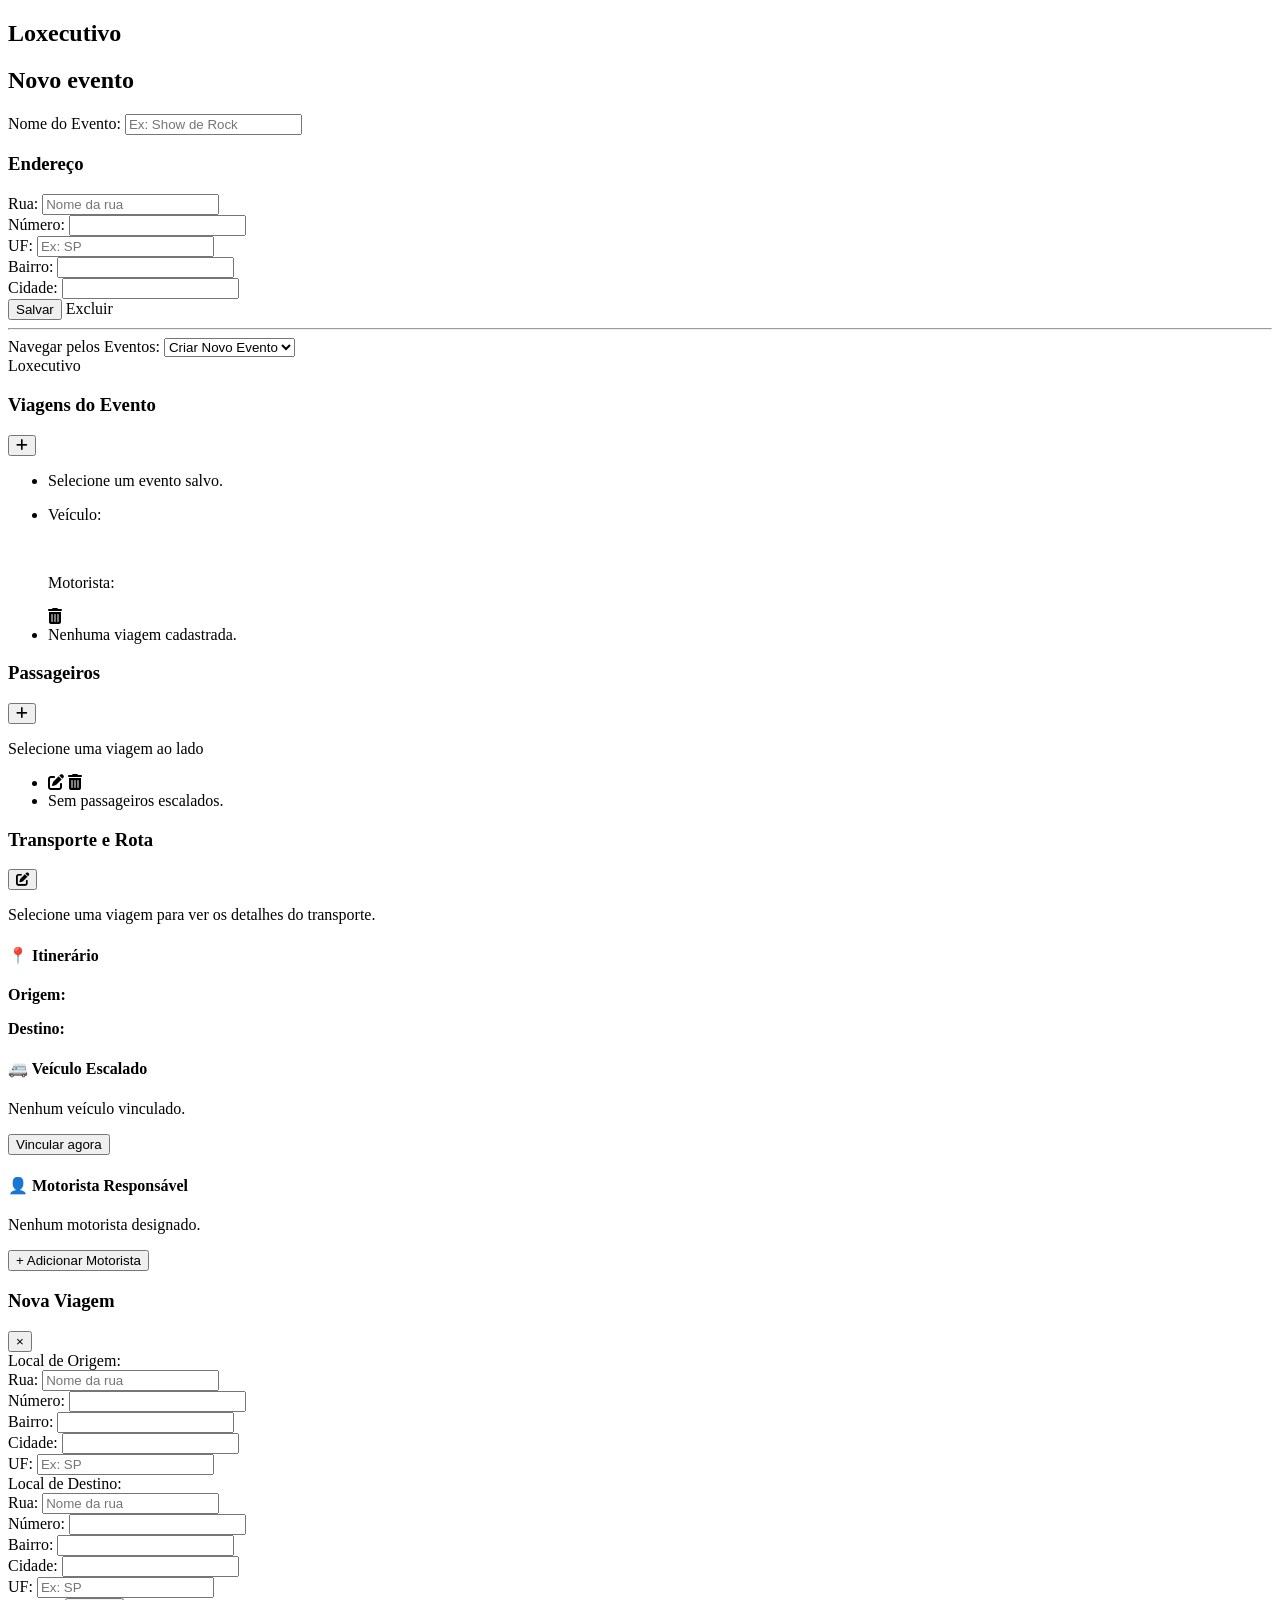
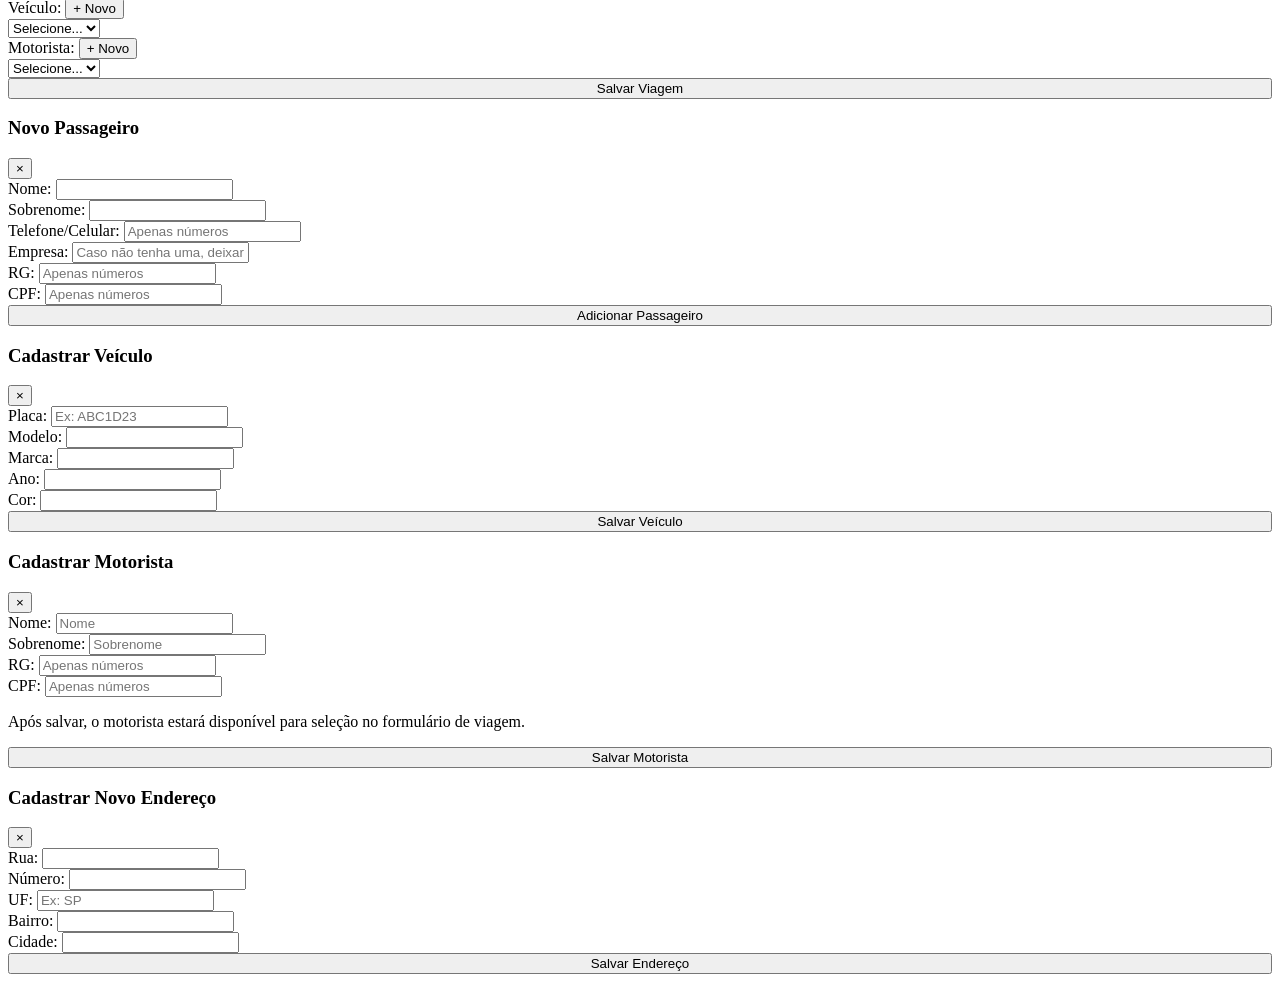
<file: src/main/resources/templates/index.html>
<!DOCTYPE html>
<html lang="pt-BR" xmlns:th="http://www.thymeleaf.org">
<head>
    <meta charset="UTF-8" />
    <meta name="viewport" content="width=device-width, initial-scale=1.0" />
    <link rel="stylesheet" th:href="@{/css/style.css}">
    <link rel="stylesheet" href="https://cdnjs.cloudflare.com/ajax/libs/font-awesome/6.5.0/css/all.min.css">
    <title>Gestão de Eventos</title>
</head>
<body>

<!-- Sidebar -->
<aside class="sidebar">
    <h1>Loxecutivo</h1>
    <h2 th:if="${evento.id} == null">Novo evento</h2>

    <form class="evento-form" th:action="@{${evento.id} != null ? '/eventos/atualizar/' + ${evento.id} : '/eventos'}"
          th:object="${evento}" method="post">

        <!-- IDs Ocultos -->
        <input type="hidden" th:field="*{id}" />
        <input type="hidden" th:field="*{idEndereco.id}" />

        <!-- Dados do Evento -->
        <div class="form-group">
            <label for="nome">Nome do Evento:</label>
            <input type="text" id="nome" th:field="*{nome}" placeholder="Ex: Show de Rock" required/>
            <span class="error-msg" th:if="${#fields.hasErrors('nome')}" th:errors="*{nome}"></span>
        </div>

        <h3 class="section-title">Endereço</h3>

        <div class="form-group">
            <label for="rua">Rua:</label>
            <input type="text" id="rua" th:field="*{idEndereco.rua}" placeholder="Nome da rua" required/>
        </div>

        <div class="form-row">
            <div class="form-group half-width">
                <label for="numero">Número:</label>
                <input type="number" id="numero" th:field="*{idEndereco.numero}" required/>
            </div>
            <div class="form-group half-width">
                <label for="uf">UF:</label>
                <input type="text" id="uf" th:field="*{idEndereco.uf}" maxlength="2" placeholder="Ex: SP" required/>
            </div>
        </div>

        <div class="form-group">
            <label for="bairro">Bairro:</label>
            <input type="text" id="bairro" th:field="*{idEndereco.bairro}" required/>
        </div>

        <div class="form-group">
            <label for="cidade">Cidade:</label>
            <input type="text" id="cidade" th:field="*{idEndereco.cidade}" required/>
        </div>

        <!-- Botões -->
        <div class="form-actions">
            <button type="submit" class="btn btn-save">Salvar</button>

            <a th:if="${evento.id != null}"
               th:href="@{/eventos/deletar/{id}(id=${evento.id})}"
               class="btn btn-danger"
               onclick="return confirm('Atenção: Isso excluirá o evento e tudo associado a ele. Confirmar?');">
                Excluir
            </a>
        </div>
    </form>

    <!-- Linha divisória -->
    <hr class="divider">

    <!-- NOVO: Seletor de Eventos -->
    <div class="evento-selector">
        <label for="listaEventos">Navegar pelos Eventos:</label>
        <select id="listaEventos" onchange="location = this.value;">
            <option value="/">Criar Novo Evento</option>
            <option th:each="ev : ${listaEventos}"
                    th:value="@{/{id}(id=${ev.id})}"
                    th:text="${ev.nome}"
                    th:selected="${ev.id == evento.id}">
            </option>
        </select>
    </div>

</aside>

<!-- Main Section -->
<div class="main">
    <nav class="navbar">
        <div class="logo">Loxecutivo</div>
    </nav>

    <section class="content">
        <div class="dashboard-grid">

            <div class="card">
                <div class="card-header">
                    <h3>Viagens do Evento</h3>
                    <button type="button" th:if="${evento.id != null}" onclick="openModal('modalViagem')" class="btn-sm btn-add" title="Adicionar Viagem">
                        <i class="fa-solid fa-plus"></i>
                    </button>
                </div>

                <ul class="item-list">
                    <li th:if="${evento.id == null}" class="empty-msg">Selecione um evento salvo.</li>

                    <li th:each="viagem : ${viagensDoEvento}"
                        th:classappend="${viagemSelecionada != null && viagemSelecionada.id == viagem.id} ? 'active' : ''">

                        <a class="item-link" th:href="@{/{idEv}/{idVeiculo}(idEv=${evento.id}, idVeiculo=${viagem.id})}">
                            <p>Veículo: <strong><span th:text="${viagem.idVeiculo}"></span></strong></p>
                            <br>
                            <p>Motorista: <strong><span th:text="${viagem.idMotorista.nome + ' ' + viagem.idMotorista.sobrenome}"></span></strong></p>
                        </a>

                        <div class="item-actions">
                            <a th:href="@{/viagens/deletar/{id}(id=${viagem.id})}" title="Remover" onclick="return confirm('Excluir esta viagem?');">
                                <i class="fas fa-trash-alt"></i>
                            </a>
                        </div>
                    </li>

                    <li th:if="${evento.id != null && #lists.isEmpty(viagensDoEvento)}" class="empty-msg">
                        Nenhuma viagem cadastrada.
                    </li>
                </ul>
            </div>

            <div class="card">
                <div class="card-header">
                    <h3>Passageiros</h3>
                    <button type="button" th:if="${viagemSelecionada != null}" onclick="openModal('modalPassageiro')" class="btn-sm btn-add" title="Adicionar Passageiro">
                        <i class="fa-solid fa-plus"></i>
                    </button>
                </div>

                <div th:if="${viagemSelecionada == null}" class="placeholder">
                    <p>Selecione uma viagem ao lado</p>
                </div>

                <ul th:if="${viagemSelecionada != null}" class="item-list">
                    <li th:each="p : ${passageirosDaViagem}">
                        <div class="person-info">
                            <strong th:text="${p.nome + ' ' + p.sobrenome}"></strong>
                            <small th:text="${p.cpf}"></small>
                        </div>

                        <div class="item-actions">
                            <a th:href="@{/passageiros/editar/{id}(id=${p.id})}" title="Editar">
                                <i class="fas fa-edit"></i>
                            </a>
                            <a th:href="@{/passageiros/deletar/{id}(id=${p.id})}" title="Remover" onclick="return confirm('Remover passageiro?');">
                                <i class="fas fa-trash-alt"></i>
                            </a>
                        </div>
                    </li>

                    <li th:if="${#lists.isEmpty(passageirosDaViagem)}" class="empty-msg">
                        Sem passageiros escalados.
                    </li>
                </ul>
            </div>

            <div class="card">
                <div class="card-header">
                    <h3>Transporte e Rota</h3>
                    <div class="header-actions">
                        <button type="button" onclick="openModal('modalViagem')" class="btn-sm btn-add" title="Editar Rota">
                            <i class="fas fa-edit"></i>
                        </button>
                    </div>
                </div>

                <div th:if="${viagemSelecionada == null}" class="placeholder">
                    <p>Selecione uma viagem para ver os detalhes do transporte.</p>
                </div>

                <div th:if="${viagemSelecionada != null}" class="details-container">

                    <div class="detail-section">
                        <h4 class="sub-title">📍 Itinerário</h4>
                        <div class="route-info">
                            <div class="route-step">
                                <span class="dot origin"></span>
                                <p><strong>Origem:</strong> <span th:text="${viagemSelecionada.localDeOrigem.rua + ', ' + viagemSelecionada.localDeOrigem.numero + ' - ' + viagemSelecionada.localDeOrigem.bairro + ',' + viagemSelecionada.localDeOrigem.cidade + ' - ' + viagemSelecionada.localDeOrigem.uf}"></span></p>
                            </div>
                            <div class="route-line"></div>
                            <div class="route-step">
                                <span class="dot destination"></span>
                                <p><strong>Destino:</strong> <span th:text="${viagemSelecionada.localDeDestino.rua + ', ' + viagemSelecionada.localDeDestino.numero + ' - ' + viagemSelecionada.localDeDestino.bairro + ',' + viagemSelecionada.localDeDestino.cidade + ' - ' + viagemSelecionada.localDeDestino.uf}"></span></p>
                            </div>
                        </div>
                    </div>

                    <div class="detail-section">
                        <h4 class="sub-title">🚐 Veículo Escalado</h4>
                        <div th:if="${veiculoSelecionado != null}" class="info-box">
                            <div class="info-header">
                                <span class="badge" th:text="${veiculoSelecionado.idPlaca}"></span>
                                <strong th:text="${veiculoSelecionado.modelo}"></strong>
                            </div>
                            <p><small th:text="${veiculoSelecionado.marca + ' - ' + veiculoSelecionado.cor}"></small></p>
                        </div>
                        <div th:if="${veiculoSelecionado == null}" class="empty-msg-box">
                            <p>Nenhum veículo vinculado.</p>
                            <button type="button" onclick="openModal('modalVincularVeiculo')" class="link-action">Vincular agora</button>
                        </div>
                    </div>

                    <div class="detail-section">
                        <h4 class="sub-title">👤 Motorista Responsável</h4>
                        <div th:if="${viagemSelecionada.idMotorista != null}" class="info-box">
                            <strong th:text="${viagemSelecionada.idMotorista.nome + ' ' + viagemSelecionada.idMotorista.sobrenome}"></strong>
                            <p><small th:text="'RG: ' + ${viagemSelecionada.idMotorista.rg} + ' | CPF: ' + ${viagemSelecionada.idMotorista.cpf}"></small></p>
                        </div>
                        <div th:if="${viagemSelecionada.idMotorista == null}" class="empty-msg-box">
                            <p>Nenhum motorista designado.</p>
                            <button type="button" onclick="openModal('modalMotorista')" class="link-action">+ Adicionar Motorista</button>
                        </div>
                    </div>

                </div>
            </div>

        </div>
    </section>
</div>



<!-- modals !-->
<div id="modalViagem" class="modal-overlay">
    <div class="modal-content">
        <div class="modal-header">
            <h3>Nova Viagem</h3>
            <button type="button" onclick="closeModal('modalViagem')" class="close-btn">&times;</button>
        </div>
        <form th:action="@{/viagens}" th:object="${novaViagem}" method="post">
            <input th:if="${evento.id != null}" type="hidden" name="idEvento.id" th:value="${evento.id}" />

            <div class="form-group">
                <div class="label-with-btn">
                    <label>Local de Origem:</label>
                </div>
                <div class="form-row">
                    <div class="form-group half-width">
                        <label>Rua:</label>
                        <input type="text" th:field="*{localDeOrigem.rua}" class="form-control" placeholder="Nome da rua" required>
                    </div>
                    <div class="form-group half-width">
                        <label>Número:</label>
                        <input type="number" th:field="*{localDeOrigem.numero}" class="form-control" required>
                    </div>
                </div>

                <div class="form-row">
                    <div class="form-group half-width">
                        <label>Bairro:</label>
                        <input type="text" th:field="*{localDeOrigem.bairro}" class="form-control" required>
                    </div>
                    <div class="form-group half-width">
                        <label>Cidade:</label>
                        <input type="text" th:field="*{localDeOrigem.cidade}" class="form-control" required>
                    </div>
                </div>

                <div class="form-group">
                    <label>UF:</label>
                    <input type="text" th:field="*{localDeOrigem.uf}" class="form-control" maxlength="2" placeholder="Ex: SP" required>
                </div>
            </div>

            <div class="form-group">
                <div class="label-with-btn">
                    <label>Local de Destino:</label>
                </div>
                <div class="form-row">
                    <div class="form-group half-width">
                        <label>Rua:</label>
                        <input type="text" th:field="*{localDeDestino.rua}" class="form-control" placeholder="Nome da rua" required>
                    </div>
                    <div class="form-group half-width">
                        <label>Número:</label>
                        <input type="number" th:field="*{localDeDestino.numero}" class="form-control" required>
                    </div>
                </div>

                <div class="form-row">
                    <div class="form-group half-width">
                        <label>Bairro:</label>
                        <input type="text" th:field="*{localDeDestino.bairro}" class="form-control" required>
                    </div>
                    <div class="form-group half-width">
                        <label>Cidade:</label>
                        <input type="text" th:field="*{localDeDestino.cidade}" class="form-control" required>
                    </div>
                </div>

                <div class="form-group">
                    <label>UF:</label>
                    <input type="text" th:field="*{localDeDestino.uf}" class="form-control" maxlength="2" placeholder="Ex: SP" required>
                </div>
            </div>

            <div class="form-row">
                <div class="form-group half-width">
                    <div class="label-with-btn">
                        <label>Veículo:</label>
                        <button type="button" class="btn-link" onclick="openModal('modalVeiculo')">+ Novo</button>
                    </div>
                    <select name="idVeiculo" required>
                        <option value="">Selecione...</option>
                        <option th:each="v : ${listaVeiculos}" th:value="${v.idPlaca}" th:text="${v.modelo}"></option>
                    </select>
                </div>

                <div class="form-group half-width">
                    <div class="label-with-btn">
                        <label>Motorista:</label>
                        <button type="button" class="btn-link" onclick="openModal('modalMotorista')">+ Novo</button>
                    </div>
                    <select name="idMotorista.id" required>
                        <option value="">Selecione...</option>
                        <option th:each="m : ${listaMotoristas}" th:value="${m.id}" th:text="${m.nome}"></option>
                    </select>
                </div>
            </div>

            <div class="form-actions">
                <button type="submit" class="btn btn-save" style="width: 100%;">Salvar Viagem</button>
            </div>
        </form>
    </div>
</div>


<div id="modalPassageiro" class="modal-overlay">
    <div class="modal-content">
        <div class="modal-header">
            <h3>Novo Passageiro</h3>
            <button type="button" onclick="closeModal('modalPassageiro')" class="close-btn">&times;</button>
        </div>
        <form th:action="@{/passageiros}" th:object="${novoPassageiro}" method="post">
            <input th:if="${viagemSelecionada != null}" type="hidden" name="idViagem.id" th:value="${viagemSelecionada.id}" />

            <div class="form-group">
                <label>Nome:</label>
                <input type="text" th:field="*{nome}" required>
            </div>
            <div class="form-group">
                <label>Sobrenome:</label>
                <input type="text" th:field="*{sobrenome}" required>
            </div>
            <div class="form-group">
                <label>Telefone/Celular:</label>
                <input type="text" th:field="*{numero}" placeholder="Apenas números" required>
            </div>
            <div class="form-group">
                <label>Empresa:</label>
                <input type="text" th:field="*{empresa}" placeholder="Caso não tenha uma, deixar em branco">
            </div>
            <div class="form-group">
                <label>RG:</label>
                <input type="text" th:field="*{rg}" placeholder="Apenas números" required>
            </div>
            <div class="form-group">
                <label>CPF:</label>
                <input type="text" th:field="*{cpf}" placeholder="Apenas números" required>
            </div>
            <div class="form-actions">
                <button type="submit" class="btn btn-save" style="width: 100%;">Adicionar Passageiro</button>
            </div>
        </form>
    </div>
</div>


<div id="modalVeiculo" class="modal-overlay">
    <div class="modal-content">
        <div class="modal-header">
            <h3>Cadastrar Veículo</h3>
            <button type="button" onclick="closeModal('modalVeiculo')" class="close-btn">&times;</button>
        </div>
        <form th:action="@{/veiculos}" th:object="${novoVeiculo}" method="post">
            <div class="form-group">
                <label for="idPlaca">Placa:</label>
                <input type="text" th:field="*{idPlaca}" placeholder="Ex: ABC1D23" maxlength="7" required>
            </div>

            <div class="form-row">
                <div class="form-group half-width">
                    <label for="modelo">Modelo:</label>
                    <input type="text" th:field="*{modelo}" required>
                </div>
                <div class="form-group half-width">
                    <label for="marca">Marca:</label>
                    <input type="text" th:field="*{marca}" required>
                </div>
            </div>

            <div class="form-row">
                <div class="form-group half-width">
                    <label for="ano">Ano:</label>
                    <input type="number" th:field="*{ano}" required>
                </div>
                <div class="form-group half-width">
                    <label for="cor">Cor:</label>
                    <input type="text" th:field="*{cor}" required>
                </div>
            </div>

            <div class="form-actions">
                <button type="submit" class="btn btn-save" style="width: 100%;">Salvar Veículo</button>
            </div>
        </form>
    </div>
</div>

<div id="modalMotorista" class="modal-overlay">
    <div class="modal-content">
        <div class="modal-header">
            <h3>Cadastrar Motorista</h3>
            <button type="button" onclick="closeModal('modalMotorista')" class="close-btn">&times;</button>
        </div>
        <form th:action="@{/motoristas}" th:object="${novoMotorista}" method="post">

            <div class="form-row">
                <div class="form-group half-width">
                    <label for="nomeMotorista">Nome:</label>
                    <input type="text" id="nomeMotorista" th:field="*{nome}" placeholder="Nome" required>
                </div>
                <div class="form-group half-width">
                    <label for="sobrenomeMotorista">Sobrenome:</label>
                    <input type="text" id="sobrenomeMotorista" th:field="*{sobrenome}" placeholder="Sobrenome" required>
                </div>
            </div>

            <div class="form-row">
                <div class="form-group half-width">
                    <label for="rgMotorista">RG:</label>
                    <input type="text" id="rgMotorista" th:field="*{rg}" placeholder="Apenas números" maxlength="9" required>
                </div>
                <div class="form-group half-width">
                    <label for="cpfMotorista">CPF:</label>
                    <input type="text" id="cpfMotorista" th:field="*{cpf}" placeholder="Apenas números" maxlength="11" required>
                </div>
            </div>

            <p class="info-text">Após salvar, o motorista estará disponível para seleção no formulário de viagem.</p>

            <div class="form-actions">
                <button type="submit" class="btn btn-save" style="width: 100%;">Salvar Motorista</button>
            </div>
        </form>
    </div>
</div>

<div id="modalEndereco" class="modal-overlay">
    <div class="modal-content">
        <div class="modal-header">
            <h3>Cadastrar Novo Endereço</h3>
            <button type="button" onclick="closeModal('modalEndereco')" class="close-btn">&times;</button>
        </div>
        <form th:action="@{/enderecos}" th:object="${novoEndereco}" method="post">

            <div class="form-group">
                <label>Rua:</label>
                <input type="text" th:field="*{rua}" required>
            </div>

            <div class="form-row">
                <div class="form-group half-width">
                    <label>Número:</label>
                    <input type="number" th:field="*{numero}" required>
                </div>
                <div class="form-group half-width">
                    <label>UF:</label>
                    <input type="text" th:field="*{uf}" maxlength="2" placeholder="Ex: SP" required>
                </div>
            </div>

            <div class="form-row">
                <div class="form-group half-width">
                    <label>Bairro:</label>
                    <input type="text" th:field="*{bairro}" required>
                </div>
                <div class="form-group half-width">
                    <label>Cidade:</label>
                    <input type="text" th:field="*{cidade}" required>
                </div>
            </div>

            <div class="form-actions">
                <button type="submit" class="btn btn-save" style="width: 100%;">Salvar Endereço</button>
            </div>
        </form>
    </div>
</div>

<script>
    function openModal(id) {
        document.getElementById(id).classList.add('active');
    }
    function closeModal(id) {
        document.getElementById(id).classList.remove('active');
    }
    // Fecha o modal se o usuário clicar na área escura fora dele
    window.onclick = function(event) {
        if (event.target.classList.contains('modal-overlay')) {
            event.target.classList.remove('active');
        }
    }


    function cpf(cpf) {

    }
</script>
</body>
</html>
</file>
